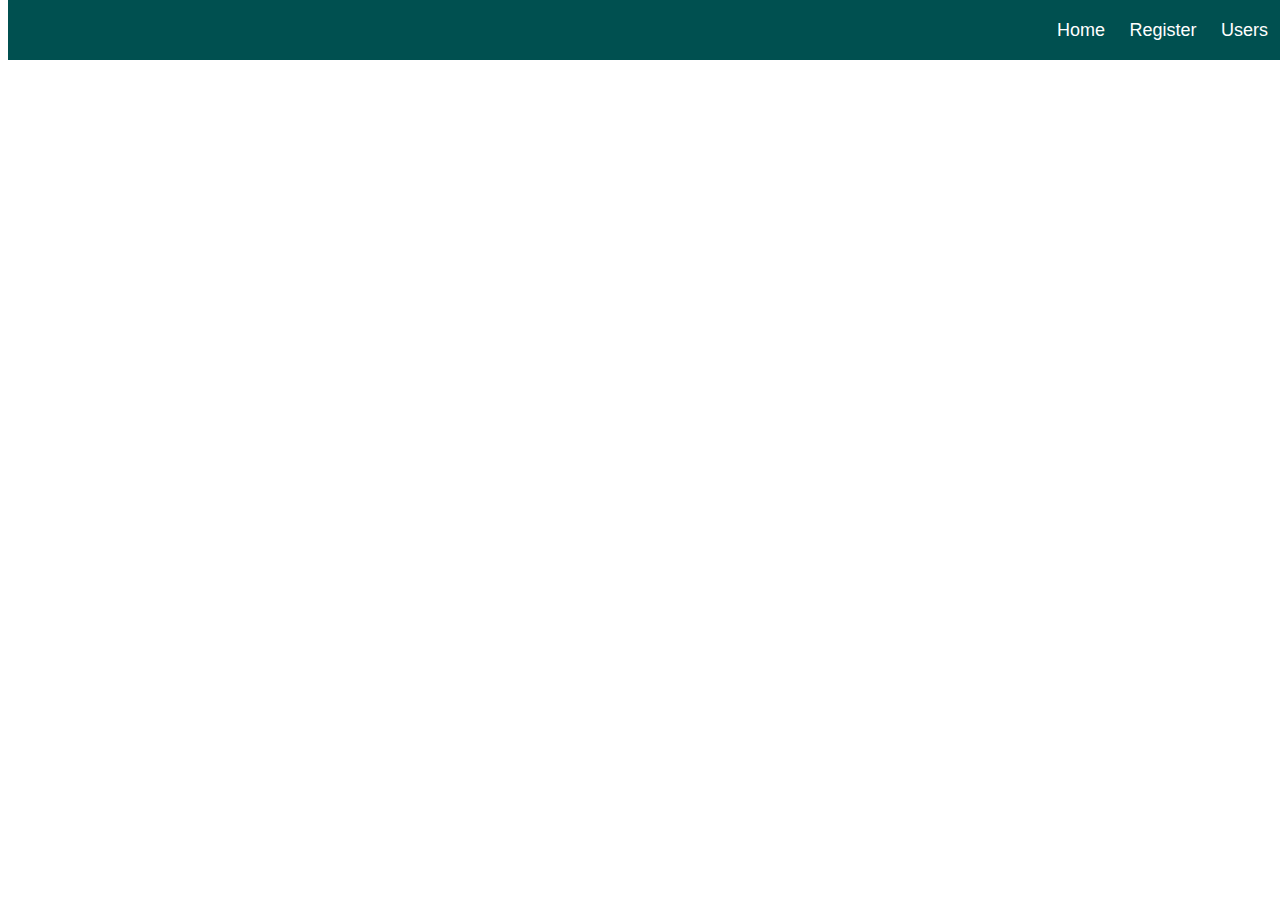
<file: USERS/index.html>
<!DOCTYPE html>
<html lang="en">
<head>
    <meta charset="UTF-8">
    <meta http-equiv="X-UA-Compatible" content="IE=edge">
    <meta name="viewport" content="width=device-width, initial-scale=1.0">
    <link rel="stylesheet" href="styles/style.css">
    <title>Document</title>
</head>
<body>
    <nav class="menu">
        <a href="index.html">Home</a>
        <a href="register.html">Register</a>
        <a href="users.html">Users</a>
    </nav>    
</body>
</html>
</file>
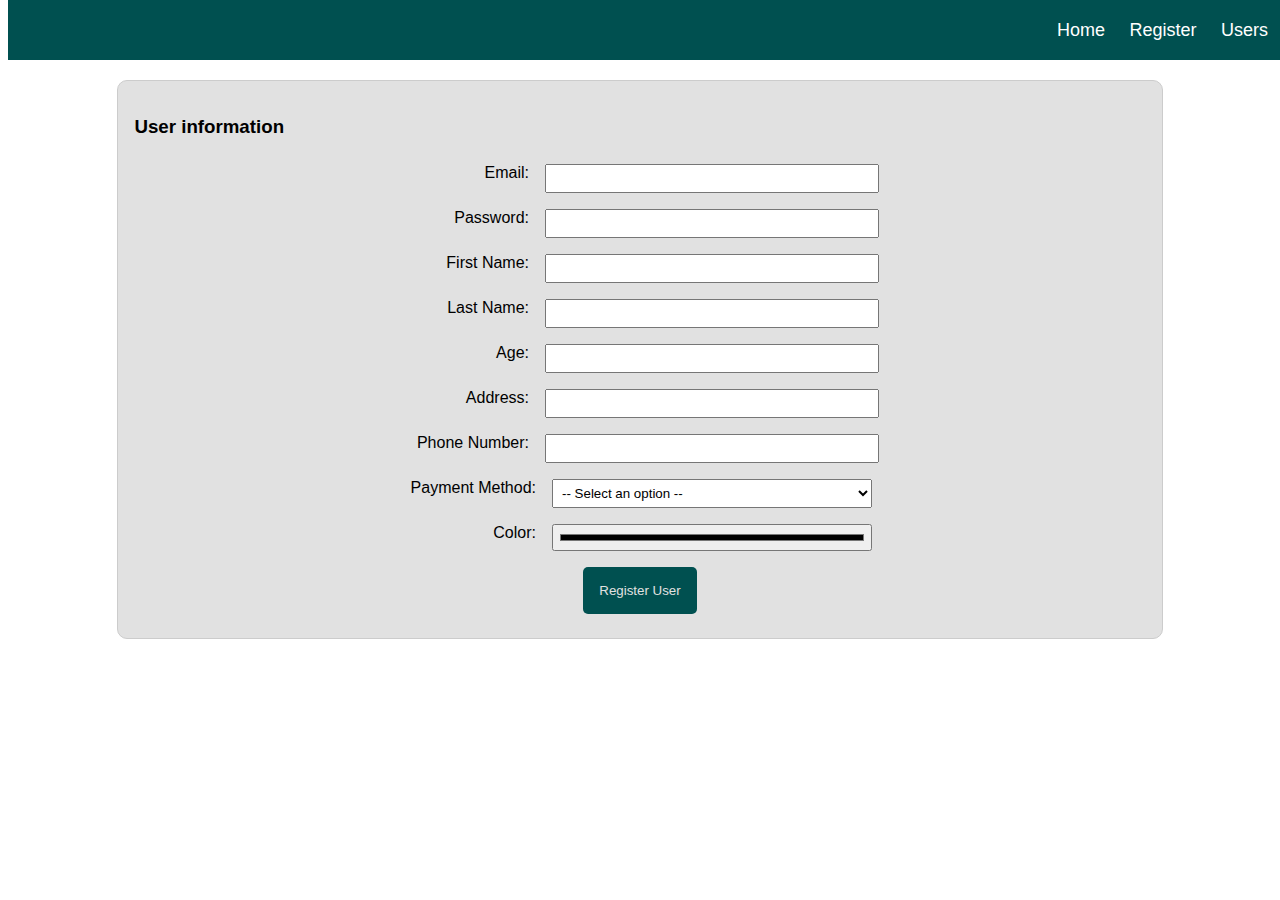
<file: USERS/register.html>
<!DOCTYPE html>
<html lang="en">
<head>
    <meta charset="UTF-8">
    <meta http-equiv="X-UA-Compatible" content="IE=edge">
    <meta name="viewport" content="width=device-width, initial-scale=1.0">
    <link rel="stylesheet" href="styles/style.css">
    <title>Register</title>
</head>
<body>
    <!--add the menu bar here-->
    <nav class="menu">
        <a href="index.html">Home</a>
        <a href="register.html">Register</a>
        <a href="users.html">Users</a>
    </nav>
    <h1>Register a user in the system</h1>

    <div class="capture-form">
        <h3>User information</h3>
        <!--email, password, fname, lname, age, phone number, payment method (select), color-->
        <div class="control">
            <label>Email:</label>
            <input type="email" id="txtEmail">
        </div>
        <div class="control">
            <label>Password:</label>
            <input type="password" id="txtPassword">
        </div>
        <div class="control">
            <label>First Name:</label>
            <input type="text" id="txtFirst">
        </div>
        <div class="control">
            <label>Last Name:</label>
            <input type="text" id="txtLast">
        </div>
        <div class="control">
            <label>Age:</label>
            <input type="number" id="txtAge">
        </div>
        <div class="control">
            <label>Address:</label>
            <input type="text" id="txtAddress">
        </div>
        <div class="control">
            <label>Phone Number:</label>
            <input type="number" id="txtPhone">
        </div>
        <div class="control">
            <label>Payment Method:</label>
            <select id="selPayment">
                <option value="" disabled selected>-- Select an option --</option>
                <option value="Credit">Credit</option>
                <option value="Debit">Debit</option>
                <option value="Cash">Cash</option>
                <option value="Check">Check</option>
                <option value="Paypal">Paypal</option>
            </select>
        </div>
        <div class="control">
            <label>Color:</label>
            <input type="color" id="txtColor">
        </div>
        <div class="control">
            <button id="btn-save">Register User</button>
        </div>
    </div>
    <script src="https://ajax.googleapis.com/ajax/libs/jquery/3.6.0/jquery.min.js"></script>
    <script src="scripts/storageManager.js"></script>
    <script src="scripts/register.js"></script>
</body>
</html>
</file>
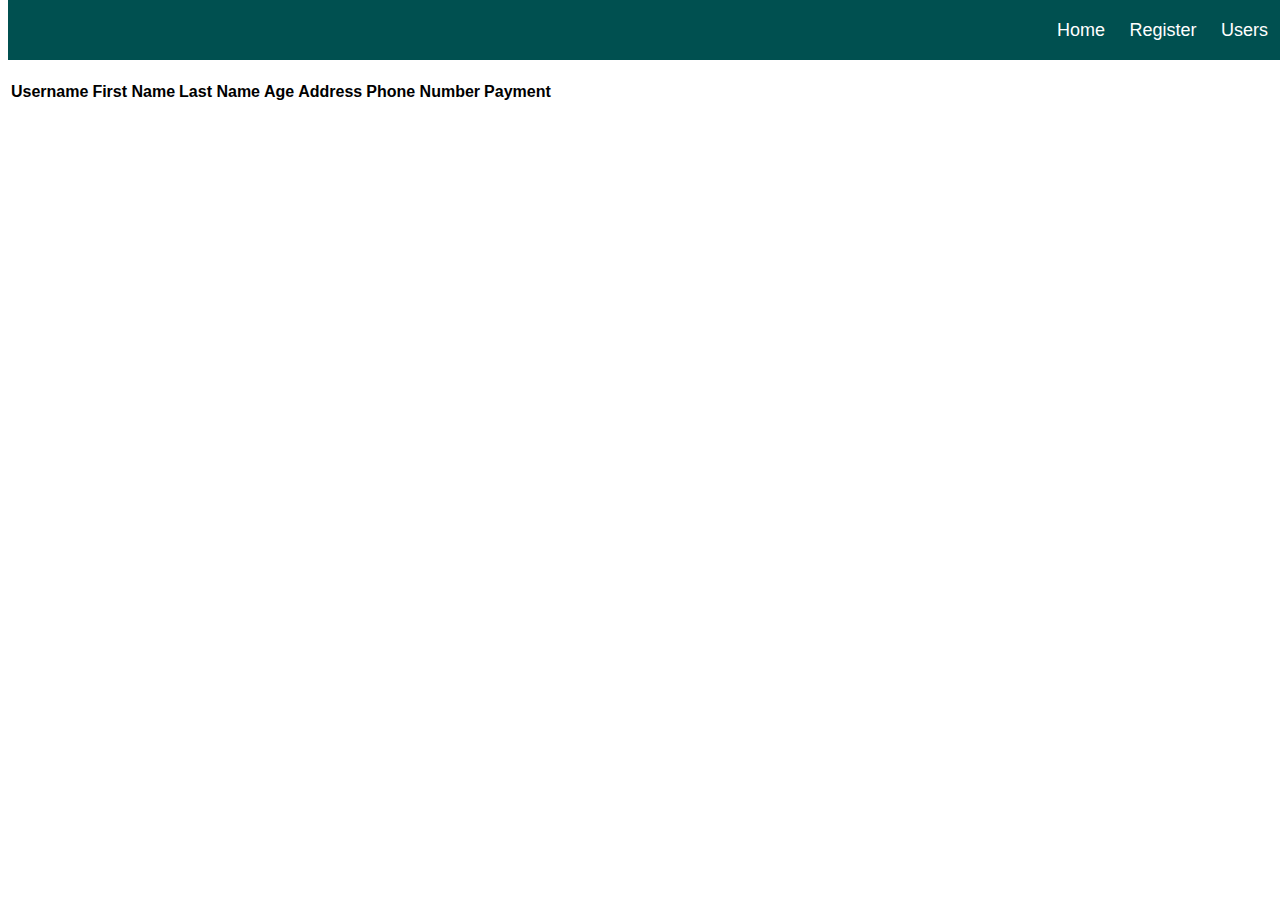
<file: USERS/users.html>
<!DOCTYPE html>
<html lang="en">
<head>
    <meta charset="UTF-8">
    <meta http-equiv="X-UA-Compatible" content="IE=edge">
    <meta name="viewport" content="width=device-width, initial-scale=1.0">
    <link rel="stylesheet" href="styles/style.css">
    <title>Document</title>
</head>
<body>
    <nav class="menu">
        <a href="index.html">Home</a>
        <a href="register.html">Register</a>
        <a href="users.html">Users</a>
    </nav>    
    <h1>Users registered in the system</h1>
    <table>
        <thead>
            <th>Username</th>
            <th>First Name</th>
            <th>Last Name</th>
            <th>Age</th>
            <th>Address</th>
            <th>Phone Number</th>
            <th>Payment</th>
        </thead>
        <tbody id="tableUsers">
            
        </tbody>
    </table>
</body>
    <script src="https://ajax.googleapis.com/ajax/libs/jquery/3.6.0/jquery.min.js"></script>
    <script src="scripts/storageManager.js"></script>
    <script src="scripts/list.js"></script>
</html>
</file>
<file: USERS/styles/style.css>
body{
    font-family: Verdana, Geneva, Tahoma, sans-serif;
}
nav.menu{
    background-color: rgb(0, 80, 80);
    text-align: right;  
    padding-top: 20px;
    padding-bottom: 20px;
    position: fixed;
    top: 0;
    width: 100vw;
    height: 20px;
    overflow: hidden;
}
nav.menu a{
    color: white;
    margin-right: 20px;
    text-decoration: none;
    font-size: 18px;
}
nav.menu a:hover{
    color: rgb(255, 255, 0);
    font-weight: 700;
}
.capture-form{
    background-color: #e1e1e1;
    border: 1px solid #cccccc;
    width: 80%;
    margin: 1rem auto;
    border-radius: 10px;
    padding: 1rem;
}
div.control{
    display: flex;
    padding: 8px;
    justify-content: center;
}
.control label{
    flex-basis: 8rem;
    text-align: right;
    margin-right: 1rem;
}
.control input,.control select{
    flex-basis: 20rem;
    padding: 5px;
}
#btn-save{
    padding: 1rem;
    background-color: rgb(0, 80, 80);
    color: #e1e1e1;
    border: none;
    border-radius: 5px;
}
</file>
